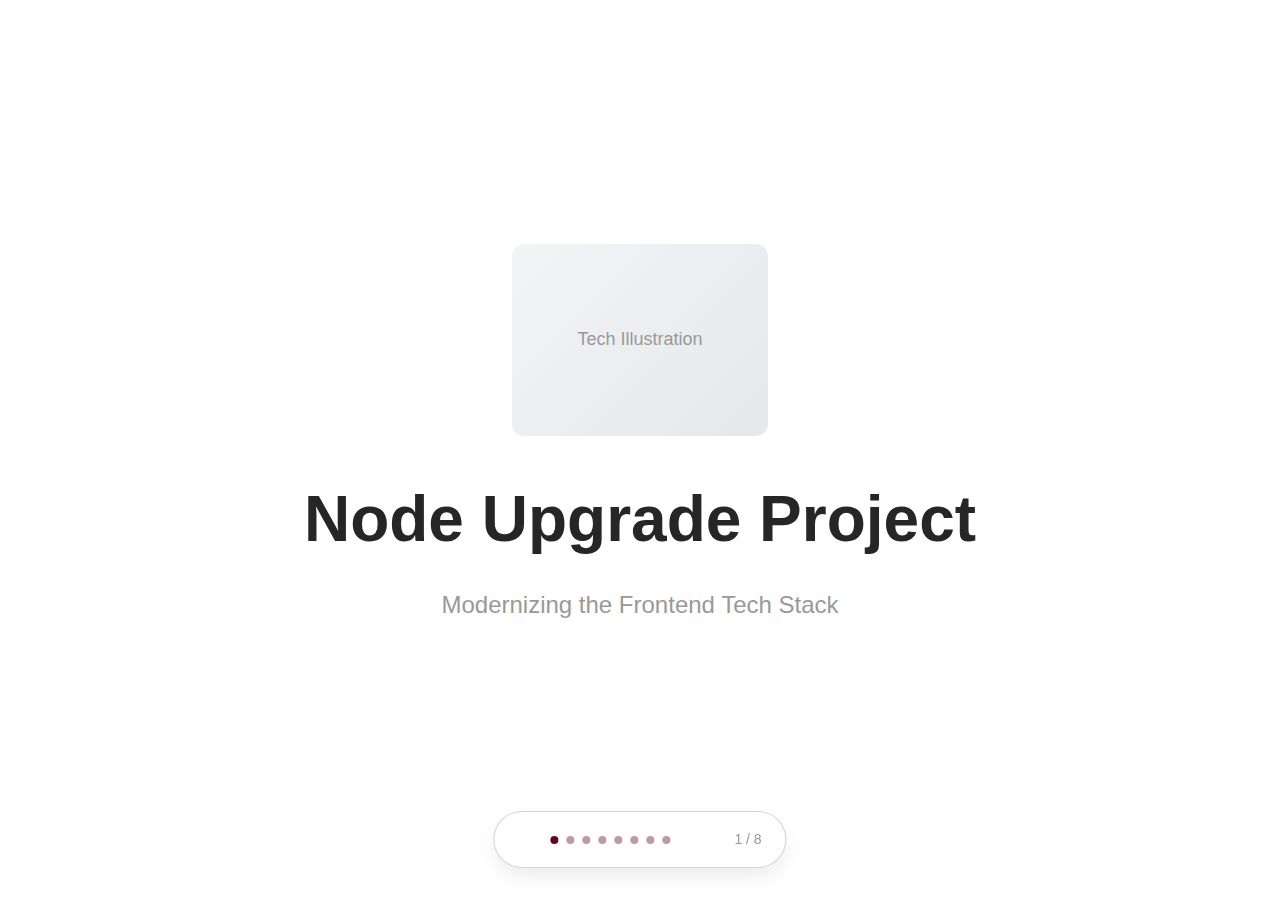
<file: presentation.html>
<!DOCTYPE html>
<html lang="en">
<head>
    <meta charset="UTF-8">
    <meta name="viewport" content="width=device-width, initial-scale=1.0">
    <title>Node Upgrade Project - Modernizing Frontend Tech Stack</title>
    <meta name="description" content="Professional presentation on Node.js upgrade project, showcasing modernization of frontend tech stack with performance improvements">
    <meta name="author" content="Hamsa Vardhan Darapureddi">
    <style>
        /* Reset and base styles */
        * {
            margin: 0;
            padding: 0;
            box-sizing: border-box;
        }

        :root {
            --presentation-bg: hsl(0, 0%, 100%);
            --presentation-text: hsl(0, 0%, 15%);
            --presentation-accent: hsl(342, 100%, 20%);
            --presentation-muted: hsl(0, 0%, 60%);
            --presentation-light: hsl(0, 0%, 98%);
            --font-heading: 'Inter', -apple-system, BlinkMacSystemFont, sans-serif;
            --font-body: 'Inter', -apple-system, BlinkMacSystemFont, sans-serif;
        }

        body {
            font-family: var(--font-body);
            background: var(--presentation-bg);
            color: var(--presentation-text);
            line-height: 1.6;
        }

        h1, h2, h3, h4, h5, h6 {
            font-family: var(--font-heading);
        }

        .presentation-container {
            position: relative;
            min-height: 100vh;
            overflow: hidden;
        }

        .slide {
            display: none;
            min-height: 100vh;
            padding: 3rem;
            justify-content: center;
            align-items: center;
            text-align: center;
            animation: slideIn 0.5s ease-out;
        }

        .slide.active {
            display: flex;
            flex-direction: column;
        }

        .slide-content {
            width: 100%;
            max-width: 72rem;
            margin: 0 auto;
        }

        @keyframes slideIn {
            from {
                opacity: 0;
                transform: translateY(20px);
            }
            to {
                opacity: 1;
                transform: translateY(0);
            }
        }

        /* Typography */
        .presentation-title {
            font-size: clamp(2.5rem, 5vw, 4rem);
            font-weight: bold;
            color: var(--presentation-text);
            margin-bottom: 1rem;
        }

        .presentation-subtitle {
            font-size: clamp(1.25rem, 3vw, 1.5rem);
            color: var(--presentation-muted);
            margin-bottom: 2rem;
        }

        .presentation-heading {
            font-size: clamp(2rem, 4vw, 2.5rem);
            font-weight: bold;
            color: var(--presentation-accent);
            margin-bottom: 2rem;
        }

        .presentation-subheading {
            font-size: clamp(1.5rem, 3vw, 2rem);
            font-weight: 600;
            color: var(--presentation-accent);
            margin-bottom: 1.5rem;
        }

        .presentation-text {
            font-size: clamp(1.125rem, 2.5vw, 1.25rem);
            color: var(--presentation-text);
            line-height: 1.7;
        }

        .presentation-highlight {
            color: var(--presentation-accent);
            font-weight: 600;
        }

        .presentation-metric {
            font-size: clamp(1.5rem, 3vw, 2rem);
            font-weight: bold;
            color: var(--presentation-accent);
        }

        .presentation-metric-label {
            font-size: clamp(1rem, 2vw, 1.125rem);
            color: var(--presentation-muted);
        }

        /* Layout utilities */
        .space-y-8 > * + * { margin-top: 2rem; }
        .space-y-6 > * + * { margin-top: 1.5rem; }
        .space-y-4 > * + * { margin-top: 1rem; }
        .gap-6 { gap: 1.5rem; }
        .gap-4 { gap: 1rem; }
        .gap-2 { gap: 0.5rem; }

        .grid {
            display: grid;
        }

        .grid-cols-1 {
            grid-template-columns: repeat(1, 1fr);
        }

        .grid-cols-2 {
            grid-template-columns: repeat(2, 1fr);
        }

        .grid-cols-3 {
            grid-template-columns: repeat(3, 1fr);
        }

        @media (min-width: 768px) {
            .md\\:grid-cols-2 { grid-template-columns: repeat(2, 1fr); }
            .md\\:grid-cols-3 { grid-template-columns: repeat(3, 1fr); }
        }

        .flex {
            display: flex;
        }

        .items-center {
            align-items: center;
        }

        .justify-center {
            justify-content: center;
        }

        .text-center {
            text-align: center;
        }

        .text-left {
            text-align: left;
        }

        /* Components */
        .bg-light {
            background-color: var(--presentation-light);
        }

        .rounded-xl {
            border-radius: 0.75rem;
        }

        .rounded-lg {
            border-radius: 0.5rem;
        }

        .p-8 {
            padding: 2rem;
        }

        .p-6 {
            padding: 1.5rem;
        }

        .p-4 {
            padding: 1rem;
        }

        .mb-12 { margin-bottom: 3rem; }
        .mb-8 { margin-bottom: 2rem; }
        .mb-6 { margin-bottom: 1.5rem; }
        .mb-4 { margin-bottom: 1rem; }
        .mb-2 { margin-bottom: 0.5rem; }
        .mt-8 { margin-top: 2rem; }
        .mx-auto { margin-left: auto; margin-right: auto; }

        .max-w-4xl { max-width: 56rem; }
        .max-w-5xl { max-width: 64rem; }
        .max-w-6xl { max-width: 72rem; }
        .max-w-3xl { max-width: 48rem; }

        .w-12 { width: 3rem; }
        .w-16 { width: 4rem; }
        .w-20 { width: 5rem; }
        .w-64 { width: 16rem; }
        .h-12 { height: 3rem; }
        .h-16 { height: 4rem; }
        .h-20 { height: 5rem; }
        .h-48 { height: 12rem; }
        .w-8 { width: 2rem; }
        .h-8 { height: 2rem; }
        .w-6 { width: 1.5rem; }
        .h-6 { height: 1.5rem; }

        .flex-shrink-0 {
            flex-shrink: 0;
        }

        .object-contain {
            object-fit: contain;
        }

        .text-green-500 {
            color: #10b981;
        }

        .text-orange-500 {
            color: #f97316;
        }

        .font-semibold {
            font-weight: 600;
        }

        .font-bold {
            font-weight: 700;
        }

        .font-medium {
            font-weight: 500;
        }

        /* Icons */
        .icon {
            width: 1em;
            height: 1em;
            display: inline-block;
            fill: currentColor;
        }

        .icon-large {
            width: 3rem;
            height: 3rem;
        }

        .icon-xl {
            width: 4rem;
            height: 4rem;
        }

        .icon-2xl {
            width: 5rem;
            height: 5rem;
        }

        .text-accent {
            color: var(--presentation-accent);
        }

        /* Navigation */
        .navigation {
            position: fixed;
            bottom: 2rem;
            left: 50%;
            transform: translateX(-50%);
            display: flex;
            align-items: center;
            gap: 1rem;
            background: rgba(255, 255, 255, 0.9);
            backdrop-filter: blur(12px);
            border: 1px solid rgba(100, 0, 30, 0.2);
            border-radius: 9999px;
            padding: 0.75rem 1.5rem;
            box-shadow: 0 10px 25px -5px rgba(0, 0, 0, 0.1);
        }

        .nav-button {
            background: none;
            border: none;
            color: var(--presentation-accent);
            cursor: pointer;
            padding: 0.5rem;
            border-radius: 0.25rem;
            transition: background-color 0.2s;
        }

        .nav-button:hover:not(:disabled) {
            background: rgba(100, 0, 30, 0.1);
        }

        .nav-button:disabled {
            opacity: 0.4;
            cursor: not-allowed;
        }

        .slide-indicators {
            display: flex;
            gap: 0.5rem;
        }

        .slide-indicator {
            width: 0.5rem;
            height: 0.5rem;
            border-radius: 50%;
            background: rgba(100, 0, 30, 0.4);
            transition: background-color 0.2s;
        }

        .slide-indicator.active {
            background: var(--presentation-accent);
        }

        .slide-counter {
            margin-left: 1rem;
            font-size: 0.875rem;
            color: var(--presentation-muted);
            font-weight: 500;
        }

        /* Tech illustration placeholder */
        .tech-illustration {
            width: 16rem;
            height: 12rem;
            margin: 0 auto 2rem;
            background: linear-gradient(135deg, #f3f4f6, #e5e7eb);
            border-radius: 0.75rem;
            display: flex;
            align-items: center;
            justify-content: center;
            color: var(--presentation-muted);
            font-size: 1.125rem;
        }

        /* Metrics table */
        .metrics-grid {
            display: grid;
            grid-template-columns: repeat(auto-fit, minmax(300px, 1fr));
            gap: 1.5rem;
            margin-top: 2rem;
        }

        .metric-card {
            background: var(--presentation-light);
            padding: 1.5rem;
            border-radius: 0.75rem;
            text-align: center;
        }

        /* Timeline */
        .timeline {
            position: relative;
            max-width: 48rem;
            margin: 0 auto;
        }

        .timeline-item {
            display: flex;
            align-items: center;
            margin-bottom: 2rem;
            padding: 1.5rem;
            background: var(--presentation-light);
            border-radius: 0.75rem;
        }

        .timeline-item.right {
            flex-direction: row-reverse;
        }

        .timeline-icon {
            width: 3rem;
            height: 3rem;
            background: var(--presentation-accent);
            color: white;
            border-radius: 50%;
            display: flex;
            align-items: center;
            justify-content: center;
            margin: 0 1rem;
            flex-shrink: 0;
        }

        .timeline-content {
            flex: 1;
        }

        /* Responsive */
        @media (max-width: 768px) {
            .slide {
                padding: 1.5rem;
            }
            
            .grid-cols-3 {
                grid-template-columns: 1fr;
            }
            
            .timeline-item {
                flex-direction: column !important;
                text-align: center;
            }
            
            .timeline-icon {
                margin: 0 0 1rem 0;
            }
        }
    </style>
</head>
<body>
    <div class="presentation-container">
        <!-- Slide 1: Title -->
        <div class="slide active">
            <div class="slide-content">
                <div class="tech-illustration">
                    Tech Illustration
                </div>
                <h1 class="presentation-title">Node Upgrade Project</h1>
                <p class="presentation-subtitle">Modernizing the Frontend Tech Stack</p>
            </div>
        </div>

        <!-- Slide 2: Goals -->
        <div class="slide">
            <div class="slide-content">
                <h2 class="presentation-heading">Goal for the Project</h2>
                <div class="space-y-8 max-w-4xl mx-auto">
                    <div class="flex items-center justify-center gap-6 p-6 bg-light rounded-xl">
                        <svg class="w-12 h-12 text-accent flex-shrink-0" fill="none" stroke="currentColor" viewBox="0 0 24 24">
                            <path stroke-linecap="round" stroke-linejoin="round" stroke-width="2" d="M9 12l2 2 4-4m6 2a9 9 0 11-18 0 9 9 0 0118 0z"></path>
                        </svg>
                        <p class="presentation-text text-left">
                            <span class="presentation-highlight">Unblock integrations</span> of new tools
                        </p>
                    </div>
                    <div class="flex items-center justify-center gap-6 p-6 bg-light rounded-xl">
                        <svg class="w-12 h-12 text-accent flex-shrink-0" fill="none" stroke="currentColor" viewBox="0 0 24 24">
                            <path stroke-linecap="round" stroke-linejoin="round" stroke-width="2" d="M13 10V3L4 14h7v7l9-11h-7z"></path>
                        </svg>
                        <p class="presentation-text text-left">
                            <span class="presentation-highlight">Upgrade system</span> to latest versions for easier adoption of new functionalities
                        </p>
                    </div>
                </div>
            </div>
        </div>

        <!-- Slide 3: Upgrades -->
        <div class="slide">
            <div class="slide-content">
                <h2 class="presentation-heading">Upgrades Implemented</h2>
                <div class="space-y-6 max-w-4xl mx-auto">
                    <div class="flex items-center justify-center gap-4 p-4 bg-light rounded-lg">
                        <svg class="w-6 h-6 text-green-500 flex-shrink-0" fill="none" stroke="currentColor" viewBox="0 0 24 24">
                            <path stroke-linecap="round" stroke-linejoin="round" stroke-width="2" d="M5 13l4 4L19 7"></path>
                        </svg>
                        <span class="presentation-text font-medium">Node v14.17.0</span>
                        <svg class="w-6 h-6 text-accent" fill="none" stroke="currentColor" viewBox="0 0 24 24">
                            <path stroke-linecap="round" stroke-linejoin="round" stroke-width="2" d="M9 5l7 7-7 7"></path>
                        </svg>
                        <span class="presentation-text presentation-highlight font-bold">v22.14.0</span>
                    </div>
                    <div class="flex items-center justify-center gap-4 p-4 bg-light rounded-lg">
                        <svg class="w-6 h-6 text-green-500 flex-shrink-0" fill="none" stroke="currentColor" viewBox="0 0 24 24">
                            <path stroke-linecap="round" stroke-linejoin="round" stroke-width="2" d="M5 13l4 4L19 7"></path>
                        </svg>
                        <span class="presentation-text font-medium">React 17</span>
                        <svg class="w-6 h-6 text-accent" fill="none" stroke="currentColor" viewBox="0 0 24 24">
                            <path stroke-linecap="round" stroke-linejoin="round" stroke-width="2" d="M9 5l7 7-7 7"></path>
                        </svg>
                        <span class="presentation-text presentation-highlight font-bold">React 19</span>
                    </div>
                    <div class="flex items-center justify-center gap-4 p-4 bg-light rounded-lg">
                        <svg class="w-6 h-6 text-green-500 flex-shrink-0" fill="none" stroke="currentColor" viewBox="0 0 24 24">
                            <path stroke-linecap="round" stroke-linejoin="round" stroke-width="2" d="M5 13l4 4L19 7"></path>
                        </svg>
                        <span class="presentation-text font-medium">Webpack</span>
                        <svg class="w-6 h-6 text-accent" fill="none" stroke="currentColor" viewBox="0 0 24 24">
                            <path stroke-linecap="round" stroke-linejoin="round" stroke-width="2" d="M9 5l7 7-7 7"></path>
                        </svg>
                        <span class="presentation-text presentation-highlight font-bold">Vite</span>
                    </div>
                    <div class="flex items-center justify-center gap-4 p-4 bg-light rounded-lg">
                        <svg class="w-6 h-6 text-green-500 flex-shrink-0" fill="none" stroke="currentColor" viewBox="0 0 24 24">
                            <path stroke-linecap="round" stroke-linejoin="round" stroke-width="2" d="M5 13l4 4L19 7"></path>
                        </svg>
                        <span class="presentation-text font-medium">Jest</span>
                        <svg class="w-6 h-6 text-accent" fill="none" stroke="currentColor" viewBox="0 0 24 24">
                            <path stroke-linecap="round" stroke-linejoin="round" stroke-width="2" d="M9 5l7 7-7 7"></path>
                        </svg>
                        <span class="presentation-text presentation-highlight font-bold">Vitest</span>
                    </div>
                    <div class="flex items-center justify-center gap-4 p-4 bg-light rounded-lg">
                        <svg class="w-6 h-6 text-green-500 flex-shrink-0" fill="none" stroke="currentColor" viewBox="0 0 24 24">
                            <path stroke-linecap="round" stroke-linejoin="round" stroke-width="2" d="M5 13l4 4L19 7"></path>
                        </svg>
                        <span class="presentation-text font-medium">Enzyme</span>
                        <svg class="w-6 h-6 text-accent" fill="none" stroke="currentColor" viewBox="0 0 24 24">
                            <path stroke-linecap="round" stroke-linejoin="round" stroke-width="2" d="M9 5l7 7-7 7"></path>
                        </svg>
                        <span class="presentation-text presentation-highlight font-bold">React Testing Library</span>
                    </div>
                    <div class="mt-8 space-y-4">
                        <div class="flex items-center justify-center gap-4 p-4 bg-light rounded-lg">
                            <svg class="w-6 h-6 text-green-500 flex-shrink-0" fill="none" stroke="currentColor" viewBox="0 0 24 24">
                                <path stroke-linecap="round" stroke-linejoin="round" stroke-width="2" d="M5 13l4 4L19 7"></path>
                            </svg>
                            <span class="presentation-text">Secrets moved to environment variables (out of git tracking)</span>
                        </div>
                        <div class="flex items-center justify-center gap-4 p-4 bg-light rounded-lg">
                            <svg class="w-6 h-6 text-green-500 flex-shrink-0" fill="none" stroke="currentColor" viewBox="0 0 24 24">
                                <path stroke-linecap="round" stroke-linejoin="round" stroke-width="2" d="M5 13l4 4L19 7"></path>
                            </svg>
                            <span class="presentation-text">Many other packages updated to latest versions</span>
                        </div>
                    </div>
                </div>
            </div>
        </div>

        <!-- Slide 4: Technical Jargon -->
        <div class="slide">
            <div class="slide-content">
                <h2 class="presentation-heading">Technical Jargons Explained</h2>
                <p class="presentation-text" style="color: var(--presentation-muted); margin-bottom: 3rem;">For non-technical audience</p>
                <div class="grid grid-cols-1 md:grid-cols-3 gap-8 max-w-6xl mx-auto">
                    <div class="bg-light p-8 rounded-xl text-center">
                        <svg class="w-16 h-16 text-accent mx-auto mb-6" fill="none" stroke="currentColor" viewBox="0 0 24 24">
                            <path stroke-linecap="round" stroke-linejoin="round" stroke-width="2" d="M10 20l4-16m4 4l4 4-4 4M6 16l-4-4 4-4"></path>
                        </svg>
                        <h3 class="presentation-subheading" style="font-size: 1.25rem; margin-bottom: 1rem;">SCSS/SASS</h3>
                        <p class="presentation-text" style="font-size: 1rem; line-height: 1.6;">Preprocessor for CSS that adds variables, nesting, etc.</p>
                    </div>
                    <div class="bg-light p-8 rounded-xl text-center">
                        <svg class="w-16 h-16 text-accent mx-auto mb-6" fill="none" stroke="currentColor" viewBox="0 0 24 24">
                            <path stroke-linecap="round" stroke-linejoin="round" stroke-width="2" d="M20 7l-8-4-8 4m16 0l-8 4m8-4v10l-8 4m0-10L4 7m8 4v10M4 7v10l8 4"></path>
                        </svg>
                        <h3 class="presentation-subheading" style="font-size: 1.25rem; margin-bottom: 1rem;">Library</h3>
                        <p class="presentation-text" style="font-size: 1rem; line-height: 1.6;">A reusable set of code functionalities.</p>
                    </div>
                    <div class="bg-light p-8 rounded-xl text-center">
                        <svg class="w-16 h-16 text-accent mx-auto mb-6" fill="none" stroke="currentColor" viewBox="0 0 24 24">
                            <path stroke-linecap="round" stroke-linejoin="round" stroke-width="2" d="M19 11H5m14 0a2 2 0 012 2v6a2 2 0 01-2 2H5a2 2 0 01-2-2v-6a2 2 0 012-2m14 0V9a2 2 0 00-2-2M5 11V9a2 2 0 012-2m0 0V5a2 2 0 012-2h6a2 2 0 012 2v2M7 7h10"></path>
                        </svg>
                        <h3 class="presentation-subheading" style="font-size: 1.25rem; margin-bottom: 1rem;">Module Bundler</h3>
                        <p class="presentation-text" style="font-size: 1rem; line-height: 1.6;">A tool that combines many code files into optimized bundles for the browser.</p>
                    </div>
                </div>
            </div>
        </div>

        <!-- Slide 5: Hurdles -->
        <div class="slide">
            <div class="slide-content">
                <h2 class="presentation-heading">Hurdles Faced</h2>
                <div class="space-y-6 max-w-5xl mx-auto">
                    <div class="grid grid-cols-1 md:grid-cols-2 gap-6 p-6 bg-light rounded-xl">
                        <div class="flex items-center gap-4">
                            <svg class="w-8 h-8 text-orange-500 flex-shrink-0" fill="none" stroke="currentColor" viewBox="0 0 24 24">
                                <path stroke-linecap="round" stroke-linejoin="round" stroke-width="2" d="M12 9v2m0 4h.01m-6.938 4h13.856c1.54 0 2.502-1.667 1.732-2.5L13.732 4c-.77-.833-1.964-.833-2.732 0L3.732 16.5c-.77.833.192 2.5 1.732 2.5z"></path>
                            </svg>
                            <div class="text-left">
                                <h4 class="font-semibold mb-1" style="color: var(--presentation-text);">Challenge</h4>
                                <p class="presentation-text" style="font-size: 1rem;">Migrated from node-sass (deprecated)</p>
                            </div>
                        </div>
                        <div class="flex items-center gap-4">
                            <svg class="w-8 h-8 text-green-500 flex-shrink-0" fill="none" stroke="currentColor" viewBox="0 0 24 24">
                                <path stroke-linecap="round" stroke-linejoin="round" stroke-width="2" d="M5 13l4 4L19 7"></path>
                            </svg>
                            <div class="text-left">
                                <h4 class="font-semibold presentation-highlight mb-1">Solution</h4>
                                <p class="presentation-text" style="font-size: 1rem;">sass</p>
                            </div>
                        </div>
                    </div>
                    <div class="grid grid-cols-1 md:grid-cols-2 gap-6 p-6 bg-light rounded-xl">
                        <div class="flex items-center gap-4">
                            <svg class="w-8 h-8 text-orange-500 flex-shrink-0" fill="none" stroke="currentColor" viewBox="0 0 24 24">
                                <path stroke-linecap="round" stroke-linejoin="round" stroke-width="2" d="M12 9v2m0 4h.01m-6.938 4h13.856c1.54 0 2.502-1.667 1.732-2.5L13.732 4c-.77-.833-1.964-.833-2.732 0L3.732 16.5c-.77.833.192 2.5 1.732 2.5z"></path>
                            </svg>
                            <div class="text-left">
                                <h4 class="font-semibold mb-1" style="color: var(--presentation-text);">Challenge</h4>
                                <p class="presentation-text" style="font-size: 1rem;">Upgraded Bulma</p>
                            </div>
                        </div>
                        <div class="flex items-center gap-4">
                            <svg class="w-8 h-8 text-green-500 flex-shrink-0" fill="none" stroke="currentColor" viewBox="0 0 24 24">
                                <path stroke-linecap="round" stroke-linejoin="round" stroke-width="2" d="M5 13l4 4L19 7"></path>
                            </svg>
                            <div class="text-left">
                                <h4 class="font-semibold presentation-highlight mb-1">Solution</h4>
                                <p class="presentation-text" style="font-size: 1rem;">underlying structure changes</p>
                            </div>
                        </div>
                    </div>
                    <div class="grid grid-cols-1 md:grid-cols-2 gap-6 p-6 bg-light rounded-xl">
                        <div class="flex items-center gap-4">
                            <svg class="w-8 h-8 text-orange-500 flex-shrink-0" fill="none" stroke="currentColor" viewBox="0 0 24 24">
                                <path stroke-linecap="round" stroke-linejoin="round" stroke-width="2" d="M12 9v2m0 4h.01m-6.938 4h13.856c1.54 0 2.502-1.667 1.732-2.5L13.732 4c-.77-.833-1.964-.833-2.732 0L3.732 16.5c-.77.833.192 2.5 1.732 2.5z"></path>
                            </svg>
                            <div class="text-left">
                                <h4 class="font-semibold mb-1" style="color: var(--presentation-text);">Challenge</h4>
                                <p class="presentation-text" style="font-size: 1rem;">Replaced 8-year unmaintained Autocomplete library</p>
                            </div>
                        </div>
                        <div class="flex items-center gap-4">
                            <svg class="w-8 h-8 text-green-500 flex-shrink-0" fill="none" stroke="currentColor" viewBox="0 0 24 24">
                                <path stroke-linecap="round" stroke-linejoin="round" stroke-width="2" d="M5 13l4 4L19 7"></path>
                            </svg>
                            <div class="text-left">
                                <h4 class="font-semibold presentation-highlight mb-1">Solution</h4>
                                <p class="presentation-text" style="font-size: 1rem;">custom-patched solution</p>
                            </div>
                        </div>
                    </div>
                    <div class="grid grid-cols-1 md:grid-cols-2 gap-6 p-6 bg-light rounded-xl">
                        <div class="flex items-center gap-4">
                            <svg class="w-8 h-8 text-orange-500 flex-shrink-0" fill="none" stroke="currentColor" viewBox="0 0 24 24">
                                <path stroke-linecap="round" stroke-linejoin="round" stroke-width="2" d="M12 9v2m0 4h.01m-6.938 4h13.856c1.54 0 2.502-1.667 1.732-2.5L13.732 4c-.77-.833-1.964-.833-2.732 0L3.732 16.5c-.77.833.192 2.5 1.732 2.5z"></path>
                            </svg>
                            <div class="text-left">
                                <h4 class="font-semibold mb-1" style="color: var(--presentation-text);">Challenge</h4>
                                <p class="presentation-text" style="font-size: 1rem;">Replaced unmaintained Excel generation library</p>
                            </div>
                        </div>
                        <div class="flex items-center gap-4">
                            <svg class="w-8 h-8 text-green-500 flex-shrink-0" fill="none" stroke="currentColor" viewBox="0 0 24 24">
                                <path stroke-linecap="round" stroke-linejoin="round" stroke-width="2" d="M5 13l4 4L19 7"></path>
                            </svg>
                            <div class="text-left">
                                <h4 class="font-semibold presentation-highlight mb-1">Solution</h4>
                                <p class="presentation-text" style="font-size: 1rem;">SheetJS</p>
                            </div>
                        </div>
                    </div>
                    <div class="grid grid-cols-1 md:grid-cols-2 gap-6 p-6 bg-light rounded-xl">
                        <div class="flex items-center gap-4">
                            <svg class="w-8 h-8 text-orange-500 flex-shrink-0" fill="none" stroke="currentColor" viewBox="0 0 24 24">
                                <path stroke-linecap="round" stroke-linejoin="round" stroke-width="2" d="M12 9v2m0 4h.01m-6.938 4h13.856c1.54 0 2.502-1.667 1.732-2.5L13.732 4c-.77-.833-1.964-.833-2.732 0L3.732 16.5c-.77.833.192 2.5 1.732 2.5z"></path>
                            </svg>
                            <div class="text-left">
                                <h4 class="font-semibold mb-1" style="color: var(--presentation-text);">Challenge</h4>
                                <p class="presentation-text" style="font-size: 1rem;">Major effort converting unit tests to RTL</p>
                            </div>
                        </div>
                        <div class="flex items-center gap-4">
                            <svg class="w-8 h-8 text-green-500 flex-shrink-0" fill="none" stroke="currentColor" viewBox="0 0 24 24">
                                <path stroke-linecap="round" stroke-linejoin="round" stroke-width="2" d="M5 13l4 4L19 7"></path>
                            </svg>
                            <div class="text-left">
                                <h4 class="font-semibold presentation-highlight mb-1">Solution</h4>
                                <p class="presentation-text" style="font-size: 1rem;">Enzyme unsupported</p>
                            </div>
                        </div>
                    </div>
                </div>
            </div>
        </div>

        <!-- Slide 6: Metrics -->
        <div class="slide">
            <div class="slide-content">
                <h2 class="presentation-heading">Metrics: Before vs After</h2>
                <div class="metrics-grid">
                    <div class="metric-card">
                        <svg class="w-12 h-12 text-accent mx-auto mb-4" fill="none" stroke="currentColor" viewBox="0 0 24 24">
                            <path stroke-linecap="round" stroke-linejoin="round" stroke-width="2" d="M13 10V3L4 14h7v7l9-11h-7z"></path>
                        </svg>
                        <h3 class="presentation-subheading" style="font-size: 1.125rem; margin-bottom: 0.5rem;">Dev Build</h3>
                        <div class="flex justify-between items-center mb-2">
                            <span class="presentation-text" style="font-size: 1rem;">Before: 1m32s</span>
                            <span class="presentation-metric">30s</span>
                        </div>
                        <div class="presentation-highlight" style="font-size: 0.875rem;">67% improvement</div>
                    </div>
                    <div class="metric-card">
                        <svg class="w-12 h-12 text-accent mx-auto mb-4" fill="none" stroke="currentColor" viewBox="0 0 24 24">
                            <path stroke-linecap="round" stroke-linejoin="round" stroke-width="2" d="M4 4v5h.582m15.356 2A8.001 8.001 0 004.582 9m0 0H9m11 11v-5h-.581m0 0a8.003 8.003 0 01-15.357-2m15.357 2H15"></path>
                        </svg>
                        <h3 class="presentation-subheading" style="font-size: 1.125rem; margin-bottom: 0.5rem;">File Change Refresh</h3>
                        <div class="flex justify-between items-center mb-2">
                            <span class="presentation-text" style="font-size: 1rem;">Before: 20s</span>
                            <span class="presentation-metric">~0s</span>
                        </div>
                        <div class="presentation-highlight" style="font-size: 0.875rem;">100% improvement</div>
                    </div>
                    <div class="metric-card">
                        <svg class="w-12 h-12 text-accent mx-auto mb-4" fill="none" stroke="currentColor" viewBox="0 0 24 24">
                            <path stroke-linecap="round" stroke-linejoin="round" stroke-width="2" d="M9.663 17h4.673M12 3v1m6.364 1.636l-.707.707M21 12h-1M4 12H3m3.343-5.657l-.707-.707m2.828 9.9a5 5 0 117.072 0l-.548.547A3.374 3.374 0 0014 18.469V19a2 2 0 11-4 0v-.531c0-.895-.356-1.754-.988-2.386l-.548-.547z"></path>
                        </svg>
                        <h3 class="presentation-subheading" style="font-size: 1.125rem; margin-bottom: 0.5rem;">Test Environment Build</h3>
                        <div class="flex justify-between items-center mb-2">
                            <span class="presentation-text" style="font-size: 1rem;">Before: ~3m</span>
                            <span class="presentation-metric">~1m</span>
                        </div>
                        <div class="presentation-highlight" style="font-size: 0.875rem;">67% improvement</div>
                    </div>
                    <div class="metric-card">
                        <svg class="w-12 h-12 text-accent mx-auto mb-4" fill="none" stroke="currentColor" viewBox="0 0 24 24">
                            <path stroke-linecap="round" stroke-linejoin="round" stroke-width="2" d="M19 11H5m14 0a2 2 0 012 2v6a2 2 0 01-2 2H5a2 2 0 01-2-2v-6a2 2 0 012-2m14 0V9a2 2 0 00-2-2M5 11V9a2 2 0 012-2m0 0V5a2 2 0 012-2h6a2 2 0 012 2v2M7 7h10"></path>
                        </svg>
                        <h3 class="presentation-subheading" style="font-size: 1.125rem; margin-bottom: 0.5rem;">Prod Build</h3>
                        <div class="flex justify-between items-center mb-2">
                            <span class="presentation-text" style="font-size: 1rem;">Before: 4m30s</span>
                            <span class="presentation-metric">45s</span>
                        </div>
                        <div class="presentation-highlight" style="font-size: 0.875rem;">83% improvement</div>
                    </div>
                    <div class="metric-card">
                        <svg class="w-12 h-12 text-accent mx-auto mb-4" fill="none" stroke="currentColor" viewBox="0 0 24 24">
                            <path stroke-linecap="round" stroke-linejoin="round" stroke-width="2" d="M3 7v10a2 2 0 002 2h14a2 2 0 002-2V9a2 2 0 00-2-2H5a2 2 0 00-2-2z"></path>
                        </svg>
                        <h3 class="presentation-subheading" style="font-size: 1.125rem; margin-bottom: 0.5rem;">Build Folder Size</h3>
                        <div class="flex justify-between items-center mb-2">
                            <span class="presentation-text" style="font-size: 1rem;">Before: 12.7MB</span>
                            <span class="presentation-metric">8.8MB</span>
                        </div>
                        <div class="presentation-highlight" style="font-size: 0.875rem;">31% reduction</div>
                    </div>
                </div>
            </div>
        </div>

        <!-- Slide 7: Next Steps -->
        <div class="slide">
            <div class="slide-content">
                <h2 class="presentation-heading">Next Steps</h2>
                <div class="timeline">
                    <div class="timeline-item">
                        <div class="timeline-icon">
                            <svg class="w-6 h-6" fill="none" stroke="currentColor" viewBox="0 0 24 24">
                                <path stroke-linecap="round" stroke-linejoin="round" stroke-width="2" d="M9 12l2 2 4-4m5.618-4.016A11.955 11.955 0 0112 2.944a11.955 11.955 0 01-8.618 3.04A12.02 12.02 0 003 9c0 5.591 3.824 10.29 9 11.622 5.176-1.332 9-6.03 9-11.622 0-1.042-.133-2.052-.382-3.016z"></path>
                            </svg>
                        </div>
                        <div class="timeline-content">
                            <h3 class="presentation-subheading" style="font-size: 1.25rem; margin-bottom: 0.5rem;">Update Auth0 Integration</h3>
                            <p class="presentation-text" style="font-size: 1rem; color: var(--presentation-muted);">Q1 2025</p>
                        </div>
                    </div>
                    <div class="timeline-item right">
                        <div class="timeline-icon">
                            <svg class="w-6 h-6" fill="none" stroke="currentColor" viewBox="0 0 24 24">
                                <path stroke-linecap="round" stroke-linejoin="round" stroke-width="2" d="M12 6.253v13m0-13C10.832 5.477 9.246 5 7.5 5S4.168 5.477 3 6.253v13C4.168 18.477 5.754 18 7.5 18s3.332.477 4.5 1.253m0-13C13.168 5.477 14.754 5 16.5 5c1.747 0 3.332.477 4.5 1.253v13C19.832 18.477 18.246 18 16.5 18c-1.746 0-3.332.477-4.5 1.253"></path>
                            </svg>
                        </div>
                        <div class="timeline-content">
                            <h3 class="presentation-subheading" style="font-size: 1.25rem; margin-bottom: 0.5rem;">Update Libraries</h3>
                            <p class="presentation-text" style="font-size: 1rem; margin-bottom: 0.5rem;">moment/moment-timezone, pdfmake</p>
                            <p class="presentation-text" style="font-size: 1rem; color: var(--presentation-muted);">Q2 2025</p>
                        </div>
                    </div>
                    <div class="timeline-item">
                        <div class="timeline-icon">
                            <svg class="w-6 h-6" fill="none" stroke="currentColor" viewBox="0 0 24 24">
                                <path stroke-linecap="round" stroke-linejoin="round" stroke-width="2" d="M8 7V3m8 4V3m-9 8h10M5 21h14a2 2 0 002-2V7a2 2 0 00-2-2H5a2 2 0 00-2 2v12a2 2 0 002 2z"></path>
                            </svg>
                        </div>
                        <div class="timeline-content">
                            <h3 class="presentation-subheading" style="font-size: 1.25rem; margin-bottom: 0.5rem;">Regular Maintenance</h3>
                            <p class="presentation-text" style="font-size: 1rem; color: var(--presentation-muted);">Every 2 years</p>
                        </div>
                    </div>
                </div>
            </div>
        </div>

        <!-- Slide 8: Closing -->
        <div class="slide">
            <div class="slide-content">
                <div class="mb-12">
                    <svg class="w-20 h-20 text-accent mx-auto mb-6" fill="none" stroke="currentColor" viewBox="0 0 24 24">
                        <path stroke-linecap="round" stroke-linejoin="round" stroke-width="2" d="M5 3v4M3 5h4M6 17v4m-2-2h4m5-16l2.286 6.857L21 12l-5.714 2.143L13 21l-2.286-6.857L5 12l5.714-2.143L13 3z"></path>
                    </svg>
                    <h2 class="presentation-title" style="font-size: 3rem; margin-bottom: 1.5rem;">
                        "Upgraded for speed, stability, and scalability."
                    </h2>
                </div>
                <div class="space-y-8 max-w-3xl mx-auto">
                    <div class="bg-light p-8 rounded-xl">
                        <h3 class="presentation-subheading mb-4">Project Lead</h3>
                        <p class="presentation-text" style="font-size: 1.5rem; font-weight: 600;">
                            Hamsa Vardhan Darapureddi
                        </p>
                    </div>
                    <div class="flex items-center justify-center gap-4 p-6 rounded-xl text-white" style="background-color: var(--presentation-accent);">
                        <svg class="w-8 h-8" fill="none" stroke="currentColor" viewBox="0 0 24 24">
                            <path stroke-linecap="round" stroke-linejoin="round" stroke-width="2" d="M8 12h.01M12 12h.01M16 12h.01M21 12c0 4.418-4.03 8-9 8a9.863 9.863 0 01-4.255-.949L3 20l1.395-3.72C3.512 15.042 3 13.574 3 12c0-4.418 4.03-8 9-8s9 3.582 9 8z"></path>
                        </svg>
                        <h3 style="font-size: 1.5rem; font-weight: 600;">Questions?</h3>
                    </div>
                </div>
                <p class="presentation-text mt-8" style="color: var(--presentation-muted);">
                    Thank you for your attention
                </p>
            </div>
        </div>

        <!-- Navigation -->
        <div class="navigation">
            <button class="nav-button" id="prevBtn">
                <svg class="w-4 h-4" fill="none" stroke="currentColor" viewBox="0 0 24 24">
                    <path stroke-linecap="round" stroke-linejoin="round" stroke-width="2" d="M15 19l-7-7 7-7"></path>
                </svg>
            </button>
            
            <div class="slide-indicators" id="indicators">
                <!-- Indicators will be generated by JavaScript -->
            </div>
            
            <button class="nav-button" id="nextBtn">
                <svg class="w-4 h-4" fill="none" stroke="currentColor" viewBox="0 0 24 24">
                    <path stroke-linecap="round" stroke-linejoin="round" stroke-width="2" d="M9 5l7 7-7 7"></path>
                </svg>
            </button>
            
            <div class="slide-counter" id="counter">1 / 8</div>
        </div>
    </div>

    <script>
        // Presentation navigation
        let currentSlide = 0;
        const slides = document.querySelectorAll('.slide');
        const totalSlides = slides.length;
        
        const prevBtn = document.getElementById('prevBtn');
        const nextBtn = document.getElementById('nextBtn');
        const counter = document.getElementById('counter');
        const indicatorsContainer = document.getElementById('indicators');

        // Generate slide indicators
        for (let i = 0; i < totalSlides; i++) {
            const indicator = document.createElement('div');
            indicator.className = 'slide-indicator';
            if (i === 0) indicator.classList.add('active');
            indicatorsContainer.appendChild(indicator);
        }

        const indicators = document.querySelectorAll('.slide-indicator');

        function updateSlide() {
            // Hide all slides
            slides.forEach(slide => slide.classList.remove('active'));
            
            // Show current slide
            slides[currentSlide].classList.add('active');
            
            // Update indicators
            indicators.forEach((indicator, index) => {
                indicator.classList.toggle('active', index === currentSlide);
            });
            
            // Update counter
            counter.textContent = `${currentSlide + 1} / ${totalSlides}`;
            
            // Update button states
            prevBtn.disabled = currentSlide === 0;
            nextBtn.disabled = currentSlide === totalSlides - 1;
        }

        function nextSlide() {
            if (currentSlide < totalSlides - 1) {
                currentSlide++;
                updateSlide();
            }
        }

        function previousSlide() {
            if (currentSlide > 0) {
                currentSlide--;
                updateSlide();
            }
        }

        // Event listeners
        nextBtn.addEventListener('click', nextSlide);
        prevBtn.addEventListener('click', previousSlide);

        // Keyboard navigation
        document.addEventListener('keydown', (e) => {
            if (e.key === 'ArrowRight' || e.key === ' ') {
                nextSlide();
            } else if (e.key === 'ArrowLeft') {
                previousSlide();
            }
        });

        // Initialize
        updateSlide();
    </script>
</body>
</html>
</file>
